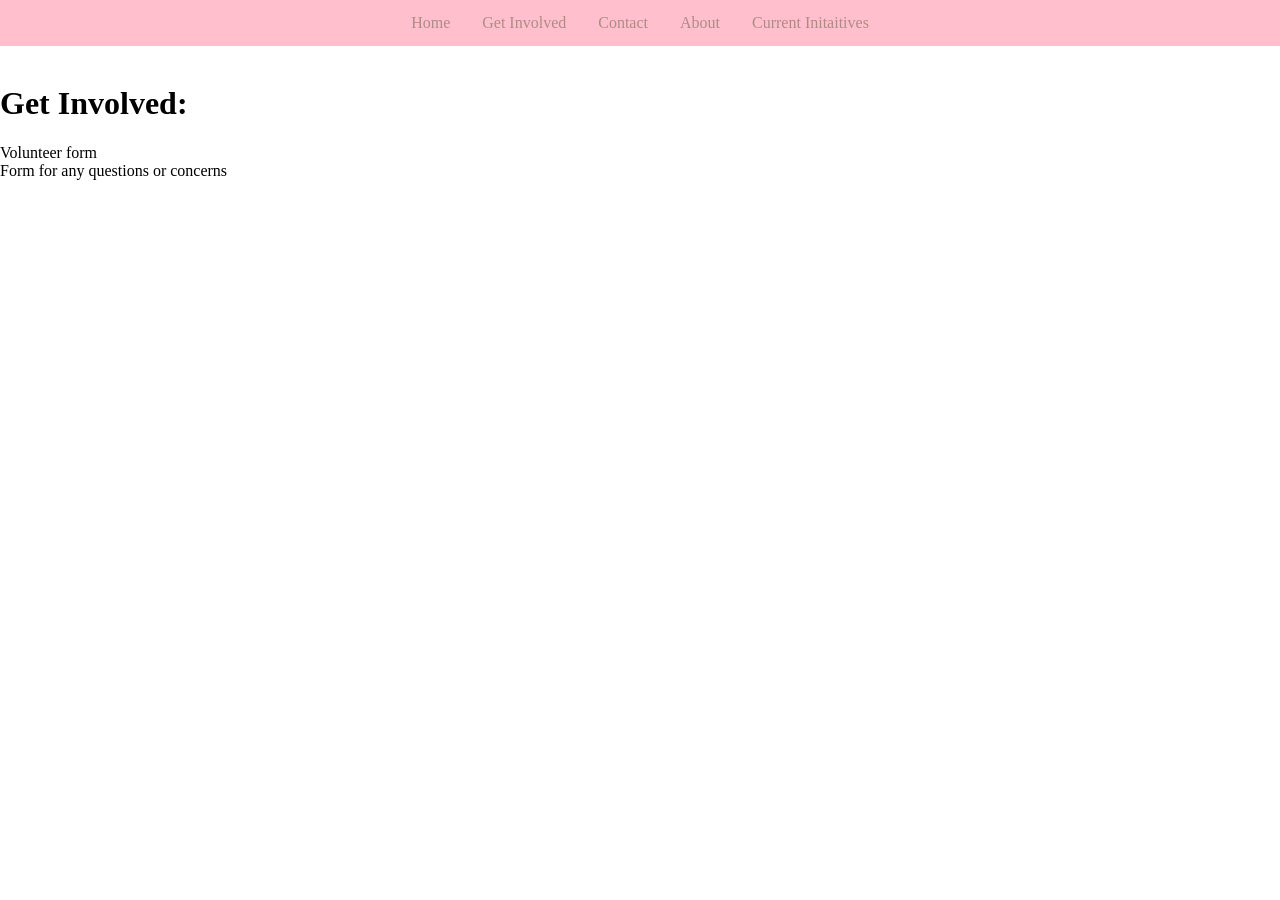
<file: getInvolved.html>
<!DOCTYPE html>
<html>
  <head>
    <meta charset="utf-8" />
    <title>The Painted Paw Print</title>
    <link href="style.css" rel="stylesheet" type="text/css" />
  </head>
  <body>

    <ul>
      <li><a class="active" href="index.html">Home</a></li>
      <li><a href="getInvolved.html">Get Involved</a></li>
      <li><a href="contact.html">Contact</a></li>
      <li><a href="about.html">About</a></li>
      <li><a href="initiatives.html">Current Initaitives</a></li>
      </li>
    </ul>
    
    <div class= main>
    <h1 class="title"> Get Involved:</h1>
    </div>

    <p>
      Volunteer form 
      <br>
      Form for any questions or concerns
      
    </p>

    </script>
  </body>
</html>
</file>
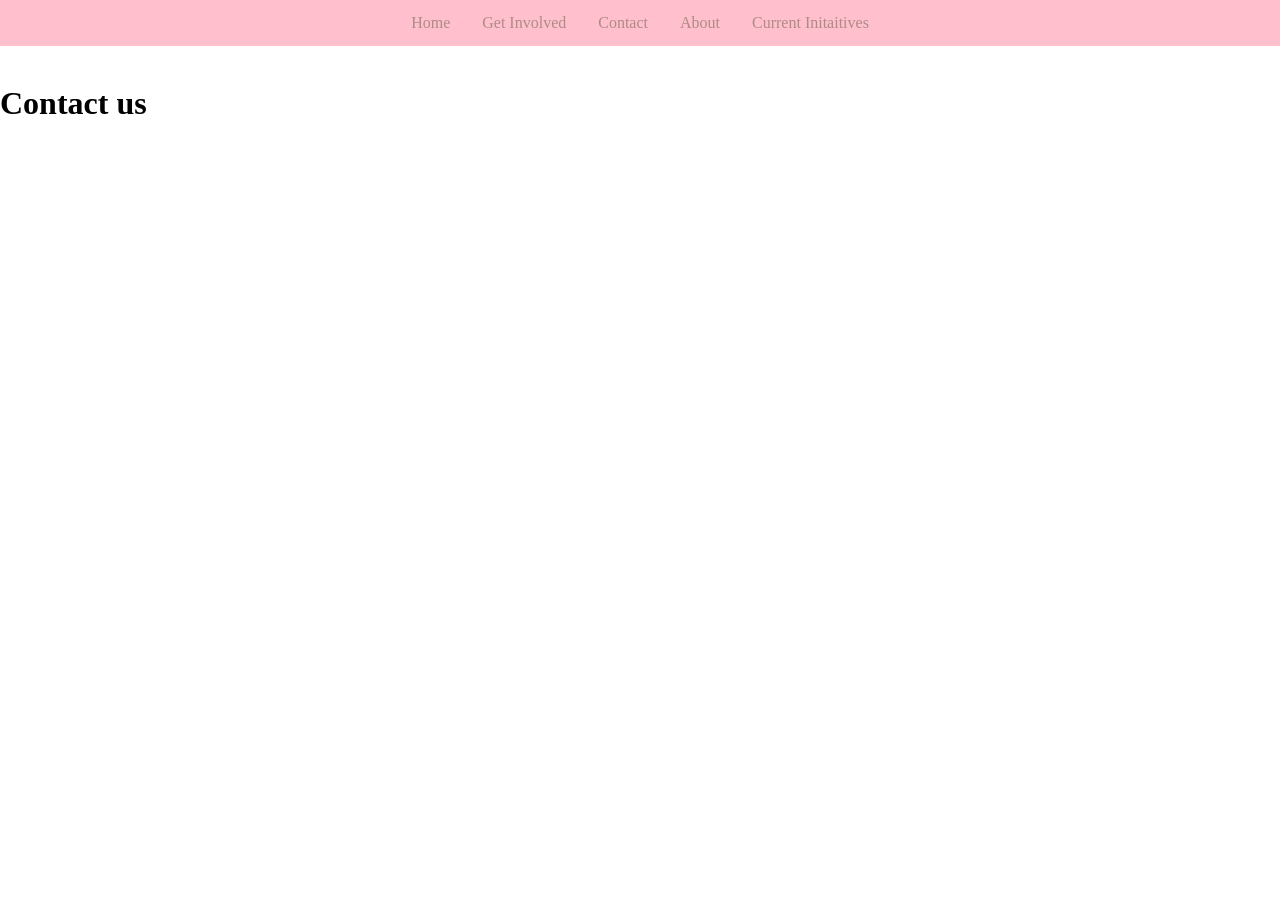
<file: initiatives.html>
<!DOCTYPE html>
<html>
  <head>
    <meta charset="utf-8" />
    <title>The Painted Paw Print</title>
    <link href="style.css" rel="stylesheet" type="text/css" />
  </head>
  <body>

    <ul>
      <li><a class="active" href="index.html">Home</a></li>
      <li><a href="getInvolved.html">Get Involved</a></li>
      <li><a href="contact.html">Contact</a></li>
      <li><a href="about.html">About</a></li>
      <li><a href="initiatives.html">Current Initaitives</a></li>
      </li>
    </ul>
    
    <div class= main>
    <h1 class="title"> Contact us</h1>
    </div>



    </script>
  </body>
</html>
</file>
<file: style.css>
/* applies to entire website =================================================================== */

html {
  background-color: rgba(255, 255, 255, 0.637);
  background-blend-mode: lighten;
  background-image: url("https://media.istockphoto.com/id/1197978961/vector/seamless-pattern-with-pink-pet-pawprints-and-hearts.jpg?s=612x612&w=0&k=20&c=oAFo9KLX9uAQtptrXKWbfaGXFR5Jl7NyFshRlYwjA0s=");
  background-size: 20%;
  background-attachment: fixed;
}

body {
    margin: 0;
}

/* top menu css, for entire website! =================================================================== */

ul {
  list-style-type: none;
  margin: 0;
  padding: 0;
  overflow: hidden;
  background-color: #FFBFCC;
  position: fixed;
  top: 0;
  width: 100%;
  z-index: 999;
  display: flex;
  justify-content: center;
}

li a {
  display: block;
  color: #AF8B87;
  text-align: center;
  padding: 14px 16px;
  text-decoration: none;
}

li a:hover {
  background-color: #F1DCCD;
  color: #AF8B87;
}

h1 {
  padding-top: 5%;
}
</file>
